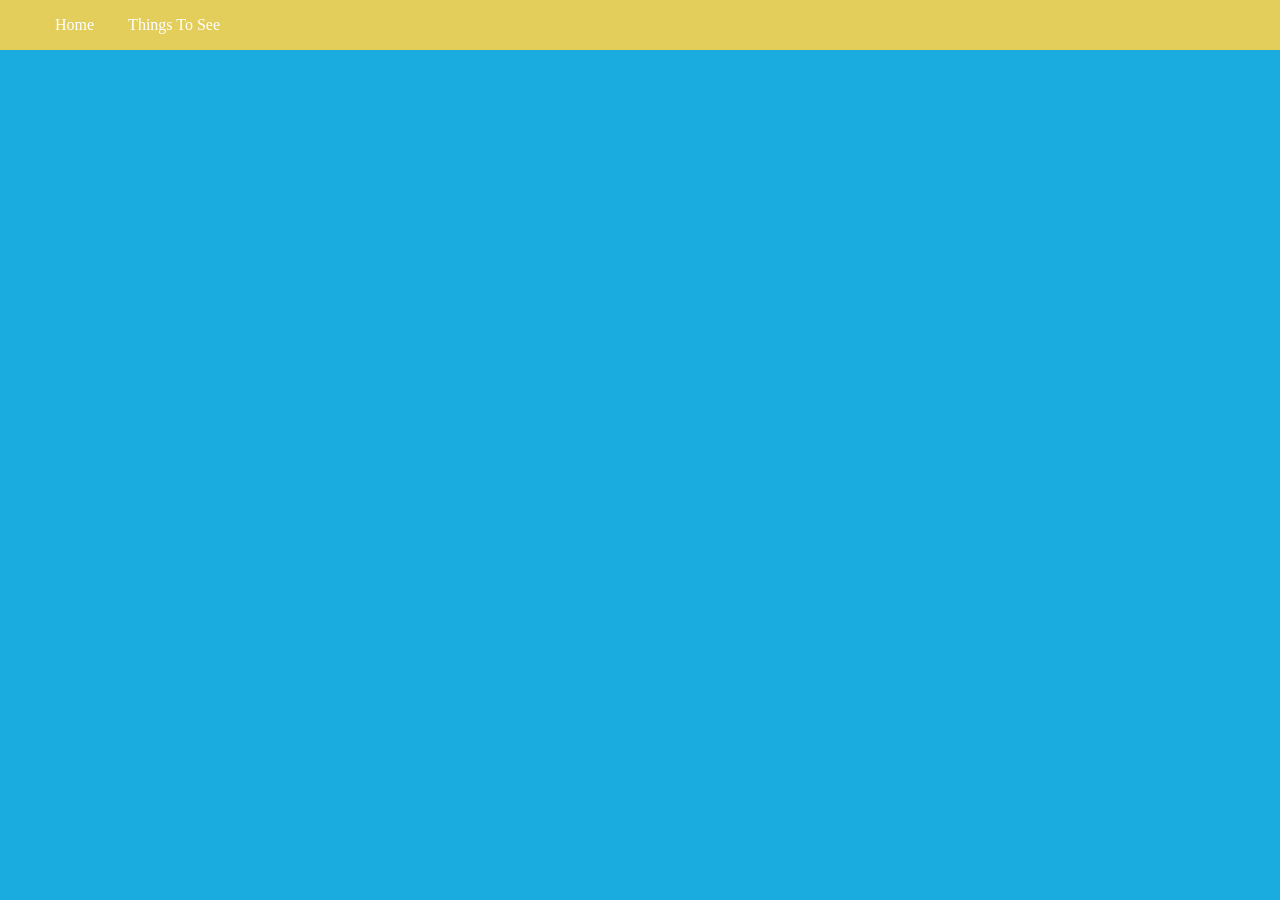
<file: proj.html>
<!doctype html>


<html>
<head>
<meta charset="utf-8">
<title>project.html</title>
<link href="style.css" rel="stylesheet" type="text/css">
</head>
	
<body>
		<nav>
	<ul>
			<li><a href="index.html"> Home </a></li>
		<li><a href="proj.html"> Things To See</a></li>
	</ul>
	</nav>		
	<center>
	<iframe width="392" height="620" style="border: 0px;" src="https://studio.code.org/projects/applab/33c684fe-a918-4a58-a766-7822dd03ea5c/embed"></iframe>
	
	<iframe width="392" height="620" style="border: 0px;" src="https://studio.code.org/projects/applab/N89I9vTb-61vv-2v9v-q8Iz-qbI6v9N6T8Tq/embed?nosource"></iframe></center></body></html> 
<style>
	ul {
		list-style-type: none;
	}
	
	nav {
		width: 100%;
		position: fixed;
		background-color: #E3CD5B;
		margin: 0;
		top: 0;
		padding: 0;
		left: 0;

	}
	
	li {
		display: inline;
		width: 200px;
		padding: 15px;
	}
	li a {
		color: white;
		text-decoration: none;
	
	}
	
	li:hover {
		background-color: #777;
	}
</style>
</file>
<file: style.css>
@charset "utf-8";
/* CSS Document */

body{
	background-color: #1AABDF;}
h2{
	color: floralwhite;
	text-shadow: 11px 12px 15px darkblue; 
	text-decoration: wavy underline white 2px;
}

img{
	width: 500px;
	border: 15px dashed #F8971B;
	border-radius: 50%;
}
img:hover{
	border: 25px double gold;
}
</file>
